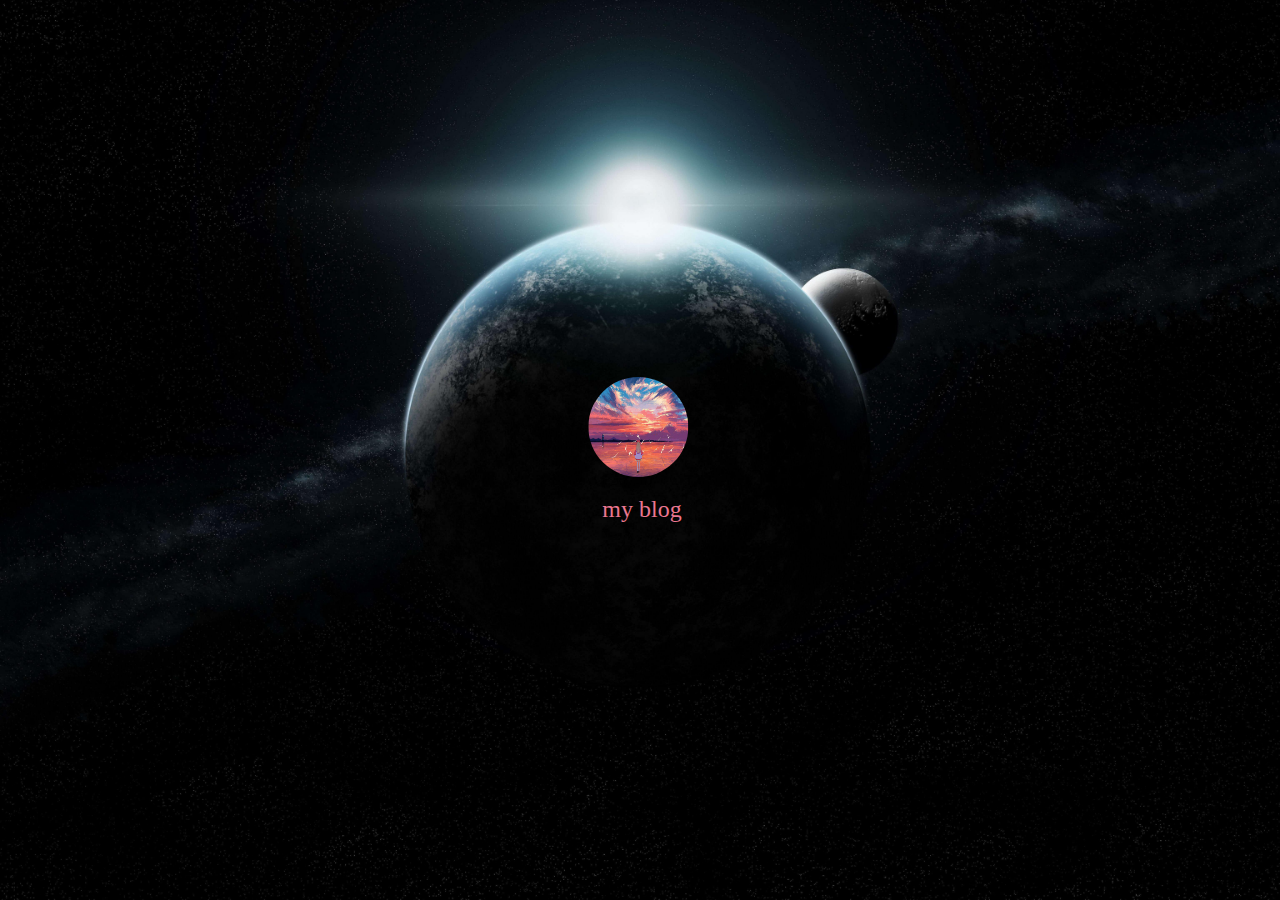
<file: index.html>
<!DOCTYPE html>
<html lang="en">
<head>
    <meta charset="UTF-8">
    <meta http-equiv="X-UA-Compatible" content="IE=edge">
    <meta name="viewport" content="width=device-width, initial-scale=1.0">
    <title>rankies's website</title>
    <link rel="stylesheet" type="text/css" href="./css/bd.css">
</head>
<body>
    <div id="tou"><img src="./image/bd2.jpg">
    <a href="./website/index.html">my blog</a>
    
    </div>
</body>
</html>
</file>
<file: css/bd.css>
body {
    background-image: url("../image/bd.jpeg");
    background-repeat: no-repeat;
    background-position: center;
    background-size:cover;margin: 0;padding: 0;
}html{height: 100%;}
#tou{
    position: absolute;
    left: 50%;
    top: 50%;
    transform: translate(-50%,-50%);
}
#tou img{
    
    width: 100px;
    height: 100px;
    border-radius: 100%;
    position: relative;
    bottom: 20px;
    left: 40px;
}
#tou a{
    font-size: 150%;
    position: relative;
    top: 20px;
    right: 50px;
    text-decoration:none;
}
#tou a:link{color:#EB7790;}

#tou a:hover{color:#ffffff;font-size:24px}
</file>
